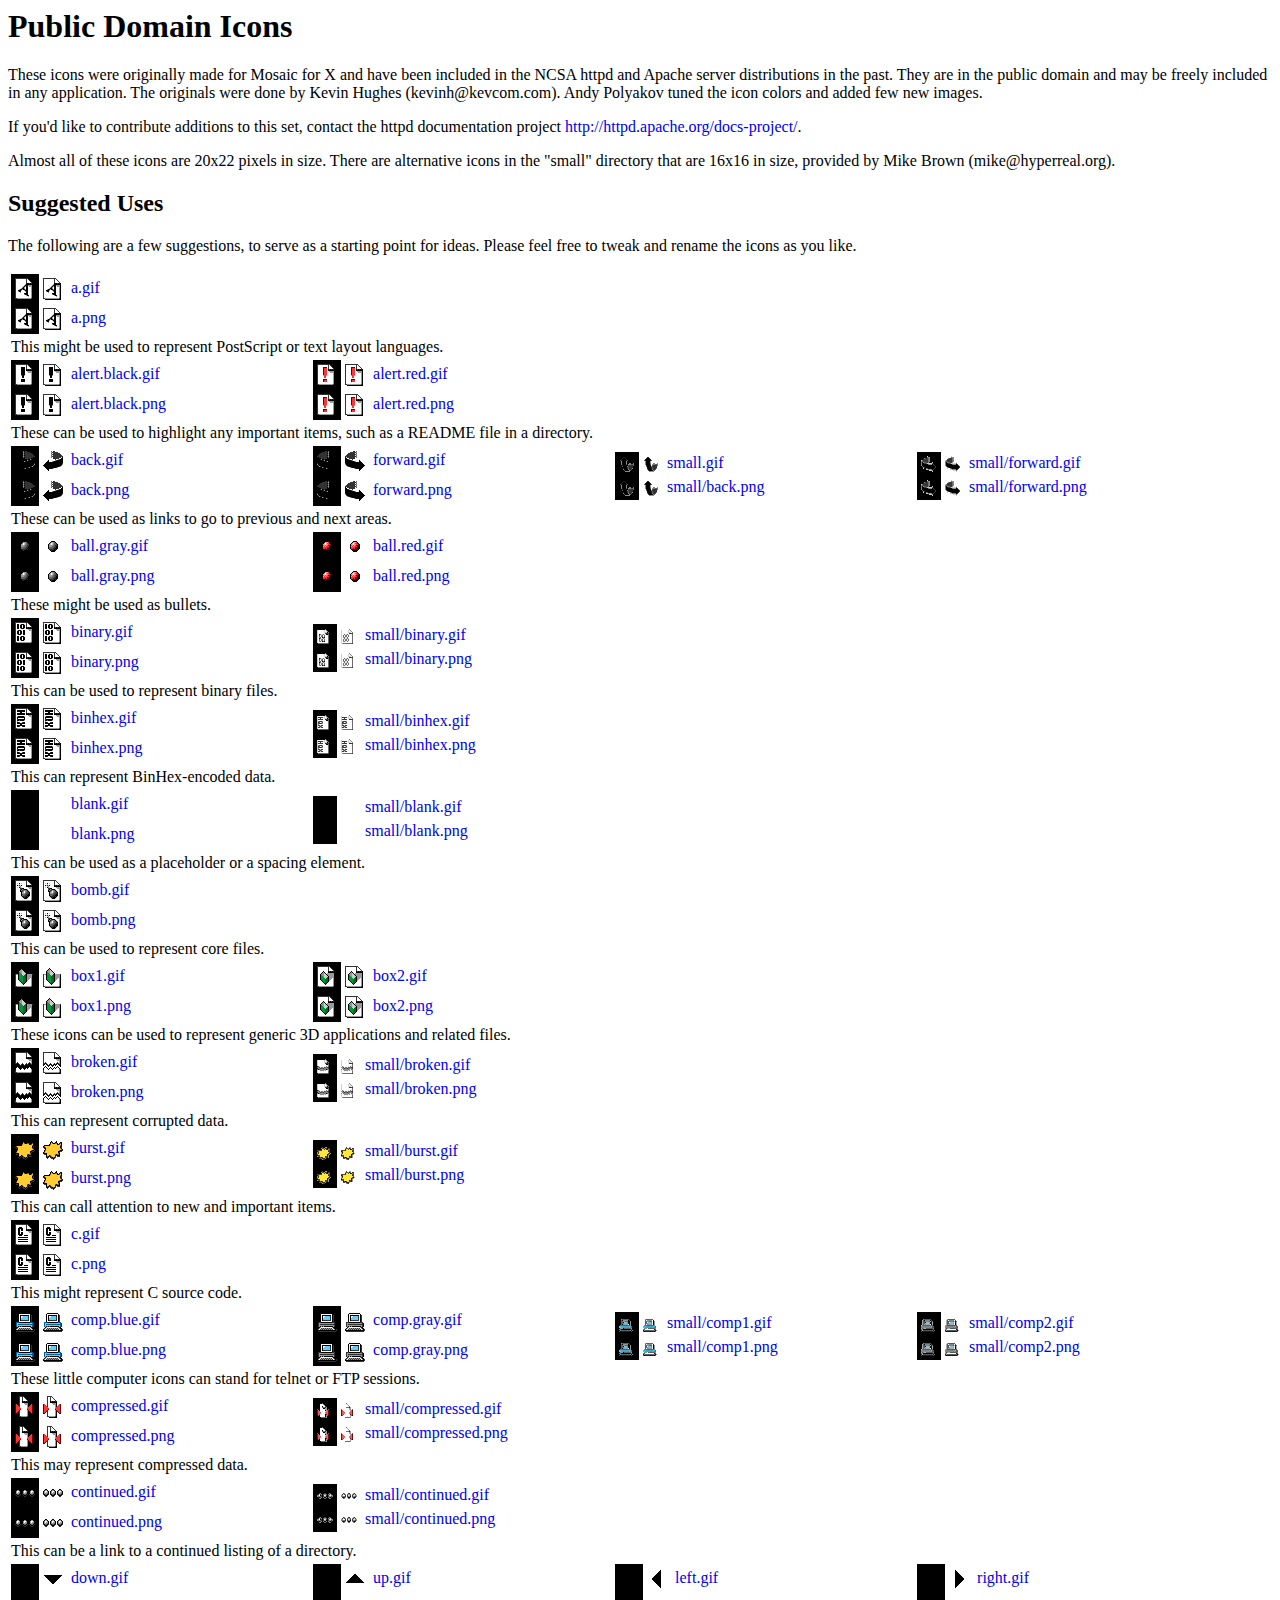
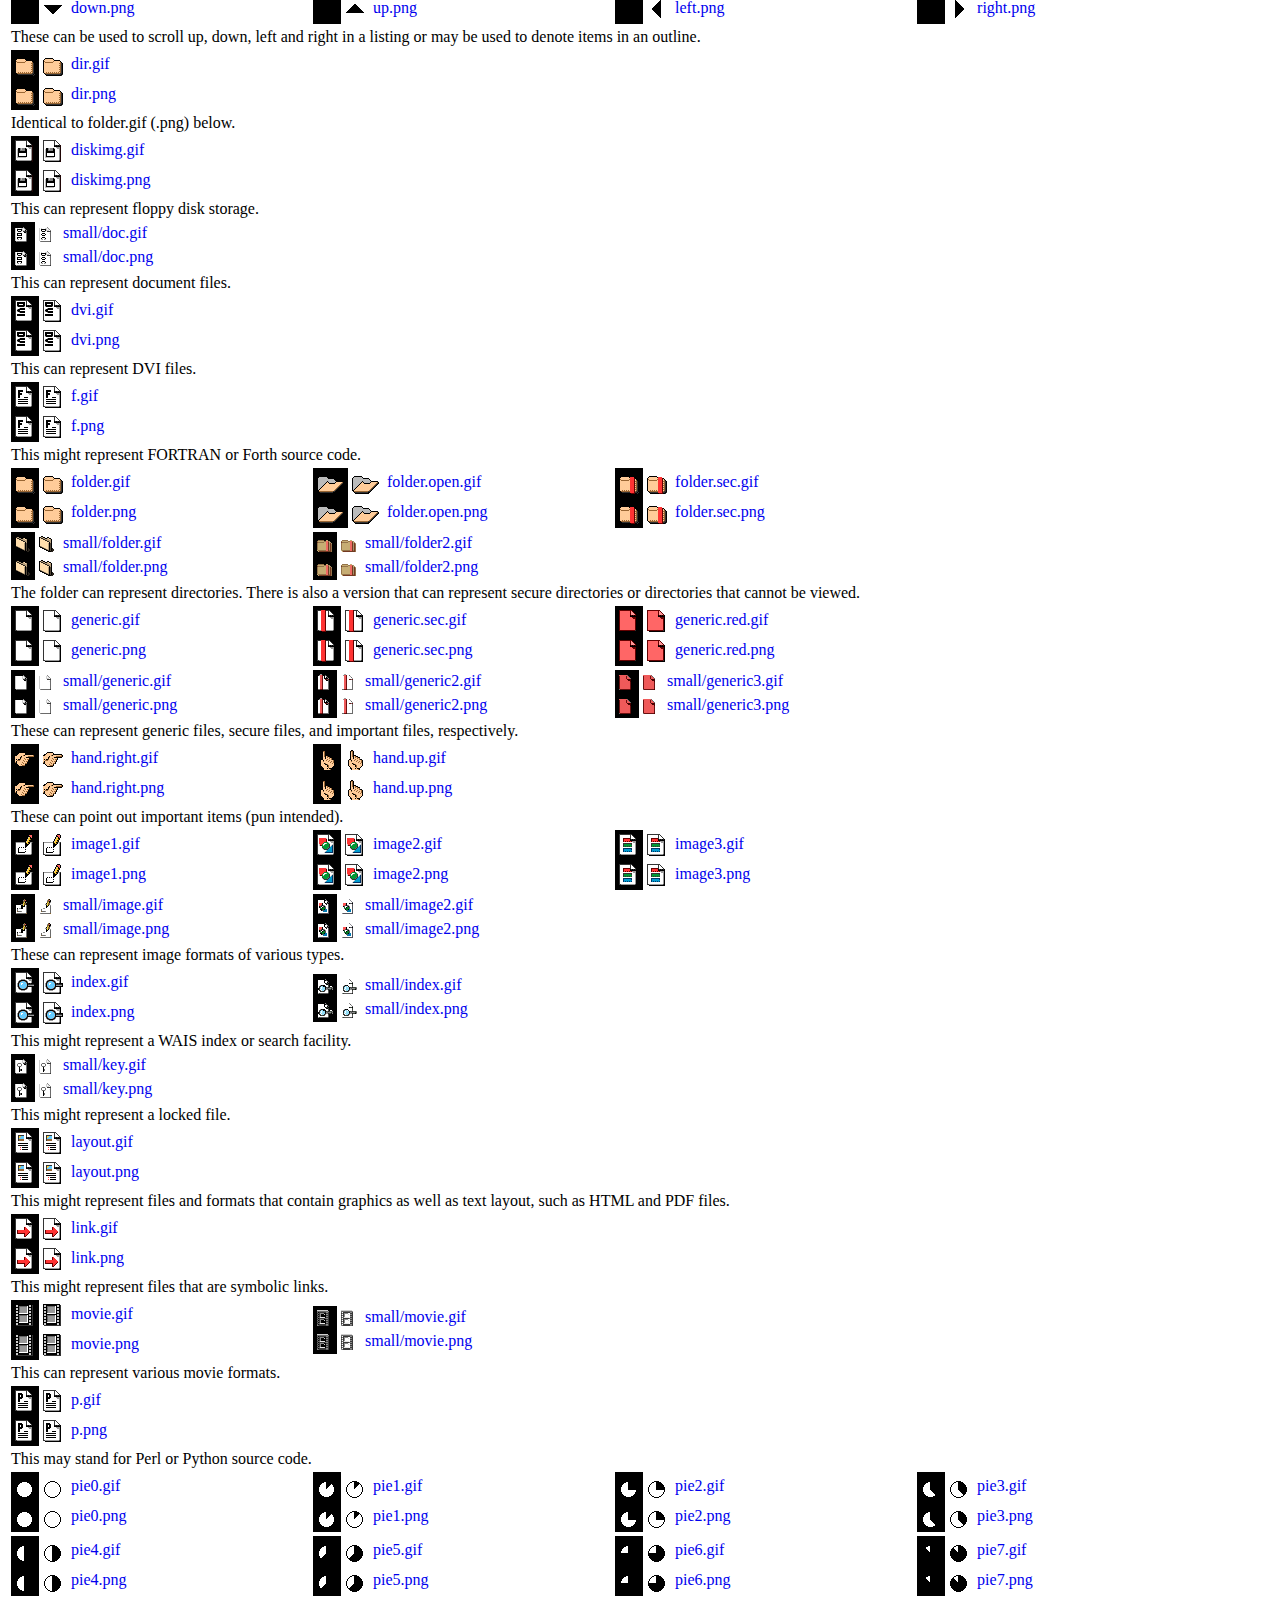
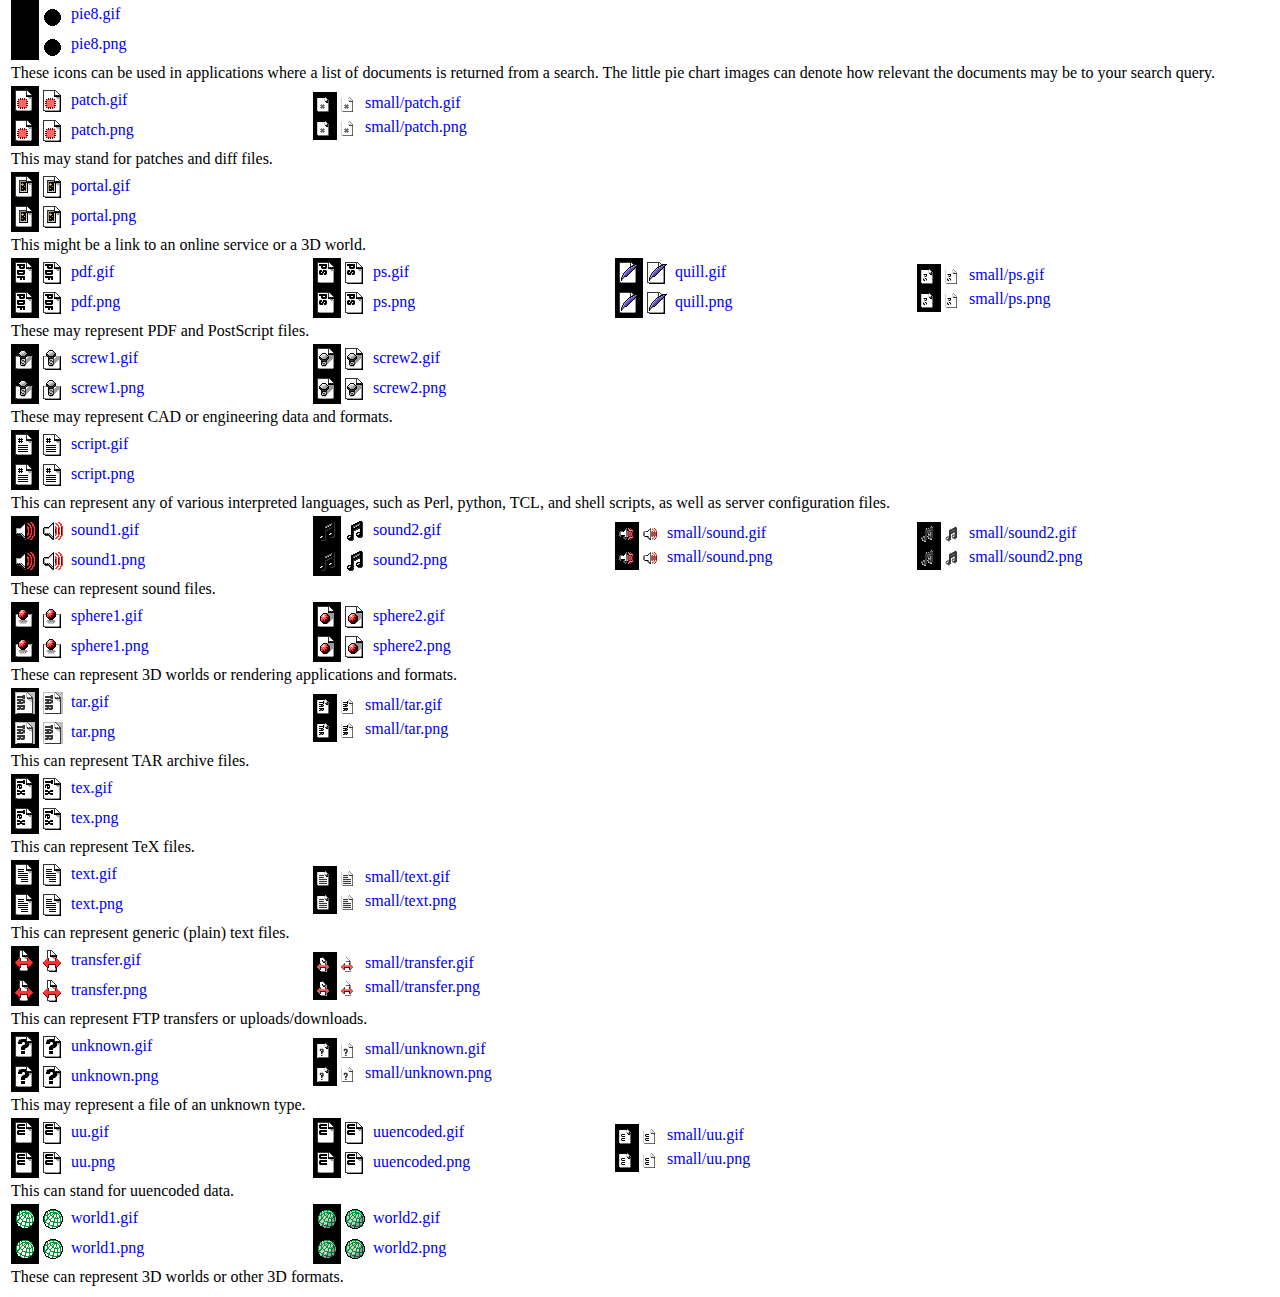
<file: server/Apache24/icons/README.html>
<html>
<head>
<style>
a { text-decoration: none; }
img.whiteico { padding: 4px; background: white; vertical-align: middle; }
img.blackico { padding: 4px; background: black; vertical-align: middle; }
</style>
</head>
<body>
<h1>Public Domain Icons</h1>

<p>These icons were originally made for Mosaic for X and have been
included in the NCSA httpd and Apache server distributions in the
past. They are in the public domain and may be freely included in any
application. The originals were done by Kevin Hughes (kevinh@kevcom.com).
Andy Polyakov tuned the icon colors and added few new images.</p>

<p>If you'd like to contribute additions to this set, contact the httpd
documentation project <a href="http://httpd.apache.org/docs-project/"
>http://httpd.apache.org/docs-project/</a>.</p>

<p>Almost all of these icons are 20x22 pixels in size.  There are
alternative icons in the "small" directory that are 16x16 in size,
provided by Mike Brown (mike@hyperreal.org).</p>

<h2>Suggested Uses</h2>

<p>The following are a few suggestions, to serve as a starting point for ideas.
Please feel free to tweak and rename the icons as you like.</p>

<table>
<tr>
<td width="25%">
 <a href="a.gif"><img class="blackico" src="a.gif" 
   /><img class="whiteico" src="a.gif" /> a.gif</a>
 <br /><a href="a.png"><img class="blackico" src="a.png" 
   /><img class="whiteico" src="a.png" /> a.png</a></td>
</tr>
<tr><td colspan="4">This might be used to represent PostScript or text layout
languages.</td>
</tr>

<tr>
<td width="25%">
 <a href="alert.black.gif"><img class="blackico" src="alert.black.gif" 
   /><img class="whiteico" src="alert.black.gif" /> alert.black.gif</a>
 <br /><a href="alert.black.png"><img class="blackico" src="alert.black.png" 
   /><img class="whiteico" src="alert.black.png" /> alert.black.png</a></td>
<td width="25%">
 <a href="alert.red.gif"><img class="blackico" src="alert.red.gif" 
   /><img class="whiteico" src="alert.red.gif" /> alert.red.gif</a>
 <br /><a href="alert.red.png"><img class="blackico" src="alert.red.png" 
   /><img class="whiteico" src="alert.red.png" /> alert.red.png</a></td>
</tr>
<tr><td colspan="4">These can be used to highlight any important items,
such as a README file in a directory.</td>
</tr>

<tr>
<td width="25%">
 <a href="back.gif"><img class="blackico" src="back.gif" 
   /><img class="whiteico" src="back.gif" /> back.gif</a>
 <br /><a href="back.png"><img class="blackico" src="back.png" 
   /><img class="whiteico" src="back.png" /> back.png</a></td>
<td width="25%">
 <a href="forward.gif"><img class="blackico" src="forward.gif" 
   /><img class="whiteico" src="forward.gif" /> forward.gif</a>
 <br /><a href="forward.png"><img class="blackico" src="forward.png" 
   /><img class="whiteico" src="forward.png" /> forward.png</a></td>
<td width="25%">
 <a href="small/back.gif"><img class="blackico" src="small/back.gif" 
   /><img class="whiteico" src="small/back.gif" /> small.gif</a>
 <br /><a href="small/back.png"><img class="blackico" src="small/back.png" 
   /><img class="whiteico" src="small/back.png" /> small/back.png</a></td>
<td width="25%">
 <a href="small/forward.gif"><img class="blackico" src="small/forward.gif" 
   /><img class="whiteico" src="small/forward.gif" /> small/forward.gif</a>
 <br /><a href="small/forward.png"><img class="blackico" src="small/forward.png" 
   /><img class="whiteico" src="small/forward.png" /> small/forward.png</a></td>
</tr>
<tr><td colspan="4">These can be used as links to go to previous and next
areas.</td>
</tr>

<tr>
<td width="25%">
 <a href="ball.gray.gif"><img class="blackico" src="ball.gray.gif" 
   /><img class="whiteico" src="ball.gray.gif" /> ball.gray.gif</a>
 <br /><a href="ball.gray.png"><img class="blackico" src="ball.gray.png" 
   /><img class="whiteico" src="ball.gray.png" /> ball.gray.png</a></td>
<td width="25%">
 <a href="ball.red.gif"><img class="blackico" src="ball.red.gif" 
   /><img class="whiteico" src="ball.red.gif" /> ball.red.gif</a>
 <br /><a href="ball.red.png"><img class="blackico" src="ball.red.png" 
   /><img class="whiteico" src="ball.red.png" /> ball.red.png</a></td>
</tr>
<tr><td colspan="4">These might be used as bullets.</td>
</tr>

<tr>
<td width="25%">
 <a href="binary.gif"><img class="blackico" src="binary.gif" 
   /><img class="whiteico" src="binary.gif" /> binary.gif</a>
 <br /><a href="binary.png"><img class="blackico" src="binary.png" 
   /><img class="whiteico" src="binary.png" /> binary.png</a></td>
<td width="25%">
 <a href="small/binary.gif"><img class="blackico" src="small/binary.gif" 
   /><img class="whiteico" src="small/binary.gif" /> small/binary.gif</a>
 <br /><a href="small/binary.png"><img class="blackico" src="small/binary.png" 
   /><img class="whiteico" src="small/binary.png" /> small/binary.png</a></td>
</tr>
<tr><td colspan="4">This can be used to represent binary files.</td>
</tr>

<tr>
<td width="25%">
 <a href="binhex.gif"><img class="blackico" src="binhex.gif" 
   /><img class="whiteico" src="binhex.gif" /> binhex.gif</a>
 <br /><a href="binhex.png"><img class="blackico" src="binhex.png" 
   /><img class="whiteico" src="binhex.png" /> binhex.png</a></td>
<td width="25%">
 <a href="small/binhex.gif"><img class="blackico" src="small/binhex.gif" 
   /><img class="whiteico" src="small/binhex.gif" /> small/binhex.gif</a>
 <br /><a href="small/binhex.png"><img class="blackico" src="small/binhex.png" 
   /><img class="whiteico" src="small/binhex.png" /> small/binhex.png</a></td>
</tr>
<tr><td colspan="4">This can represent BinHex-encoded data.</td>
</tr>

<tr>
<td width="25%">
 <a href="blank.gif"><img class="blackico" src="blank.gif" 
   /><img class="whiteico" src="blank.gif" /> blank.gif</a>
 <br /><a href="blank.png"><img class="blackico" src="blank.png" 
   /><img class="whiteico" src="blank.png" /> blank.png</a></td>
<td width="25%">
 <a href="small/blank.gif"><img class="blackico" src="small/blank.gif" 
   /><img class="whiteico" src="small/blank.gif" /> small/blank.gif</a>
 <br /><a href="small/blank.png"><img class="blackico" src="small/blank.png" 
   /><img class="whiteico" src="small/blank.png" /> small/blank.png</a></td>
</tr>
<tr><td colspan="4">This can be used as a placeholder or a spacing
element.</td>
</tr>

<tr>
<td width="25%">
 <a href="bomb.gif"><img class="blackico" src="bomb.gif" 
   /><img class="whiteico" src="bomb.gif" /> bomb.gif</a>
 <br /><a href="bomb.png"><img class="blackico" src="bomb.png" 
   /><img class="whiteico" src="bomb.png" /> bomb.png</a></td>
</tr>
<tr><td colspan="4">This can be used to represent core files.</td>
</tr>

<tr>
<td width="25%">
 <a href="box1.gif"><img class="blackico" src="box1.gif" 
   /><img class="whiteico" src="box1.gif" /> box1.gif</a>
 <br /><a href="box1.png"><img class="blackico" src="box1.png" 
   /><img class="whiteico" src="box1.png" /> box1.png</a></td>
<td width="25%">
 <a href="box2.gif"><img class="blackico" src="box2.gif" 
   /><img class="whiteico" src="box2.gif" /> box2.gif</a>
 <br /><a href="box2.png"><img class="blackico" src="box2.png" 
   /><img class="whiteico" src="box2.png" /> box2.png</a></td>
</tr>
<tr><td colspan="4">These icons can be used to represent generic 3D
applications and related files.</td>
</tr>

<tr>
<td width="25%">
 <a href="broken.gif"><img class="blackico" src="broken.gif" 
   /><img class="whiteico" src="broken.gif" /> broken.gif</a>
 <br /><a href="broken.png"><img class="blackico" src="broken.png" 
   /><img class="whiteico" src="broken.png" /> broken.png</a></td>
<td width="25%">
 <a href="small/broken.gif"><img class="blackico" src="small/broken.gif" 
   /><img class="whiteico" src="small/broken.gif" /> small/broken.gif</a>
 <br /><a href="small/broken.png"><img class="blackico" src="small/broken.png" 
   /><img class="whiteico" src="small/broken.png" /> small/broken.png</a></td>
</tr>
<tr><td colspan="4">This can represent corrupted data.</td>
</tr>

<tr>
<td width="25%">
 <a href="burst.gif"><img class="blackico" src="burst.gif" 
   /><img class="whiteico" src="burst.gif" /> burst.gif</a>
 <br /><a href="burst.png"><img class="blackico" src="burst.png" 
   /><img class="whiteico" src="burst.png" /> burst.png</a></td>
<td width="25%">
 <a href="small/burst.gif"><img class="blackico" src="small/burst.gif" 
   /><img class="whiteico" src="small/burst.gif" /> small/burst.gif</a>
 <br /><a href="small/burst.png"><img class="blackico" src="small/burst.png" 
   /><img class="whiteico" src="small/burst.png" /> small/burst.png</a></td>
</tr>
<tr><td colspan="4">This can call attention to new and important items.</td>
</tr>

<tr>
<td width="25%">
 <a href="c.gif"><img class="blackico" src="c.gif" 
   /><img class="whiteico" src="c.gif" /> c.gif</a>
 <br /><a href="c.png"><img class="blackico" src="c.png" 
   /><img class="whiteico" src="c.png" /> c.png</a></td>
</tr>
<tr><td colspan="4">This might represent C source code.</td>
</tr>

<tr>
<td width="25%">
 <a href="comp.blue.gif"><img class="blackico" src="comp.blue.gif" 
   /><img class="whiteico" src="comp.blue.gif" /> comp.blue.gif</a>
 <br /><a href="comp.blue.png"><img class="blackico" src="comp.blue.png" 
   /><img class="whiteico" src="comp.blue.png" /> comp.blue.png</a></td>
<td width="25%">
 <a href="comp.gray.gif"><img class="blackico" src="comp.gray.gif" 
   /><img class="whiteico" src="comp.gray.gif" /> comp.gray.gif</a>
 <br /><a href="comp.gray.png"><img class="blackico" src="comp.gray.png" 
   /><img class="whiteico" src="comp.gray.png" /> comp.gray.png</a></td>
<td width="25%">
 <a href="small/comp1.gif"><img class="blackico" src="small/comp1.gif" 
   /><img class="whiteico" src="small/comp1.gif" /> small/comp1.gif</a>
 <br /><a href="small/comp1.png"><img class="blackico" src="small/comp1.png" 
   /><img class="whiteico" src="small/comp1.png" /> small/comp1.png</a></td>
<td width="25%">
 <a href="small/comp2.gif"><img class="blackico" src="small/comp2.gif" 
   /><img class="whiteico" src="small/comp2.gif" /> small/comp2.gif</a>
 <br /><a href="small/comp2.png"><img class="blackico" src="small/comp2.png" 
   /><img class="whiteico" src="small/comp2.png" /> small/comp2.png</a></td>
</tr>
<tr><td colspan="4">These little computer icons can stand for telnet or FTP
sessions.</td>
</tr>

<tr>
<td width="25%">
 <a href="compressed.gif"><img class="blackico" src="compressed.gif" 
   /><img class="whiteico" src="compressed.gif" /> compressed.gif</a>
 <br /><a href="compressed.png"><img class="blackico" src="compressed.png" 
   /><img class="whiteico" src="compressed.png" /> compressed.png</a></td>
<td width="25%">
 <a href="small/compressed.gif"><img class="blackico" src="small/compressed.gif" 
   /><img class="whiteico" src="small/compressed.gif" /> small/compressed.gif</a>
 <br /><a href="small/compressed.png"><img class="blackico" src="small/compressed.png" 
   /><img class="whiteico" src="small/compressed.png" /> small/compressed.png</a></td>
</tr>
<tr><td colspan="4">This may represent compressed data.</td>
</tr>

<tr>
<td width="25%">
 <a href="continued.gif"><img class="blackico" src="continued.gif" 
   /><img class="whiteico" src="continued.gif" /> continued.gif</a>
 <br /><a href="continued.png"><img class="blackico" src="continued.png" 
   /><img class="whiteico" src="continued.png" /> continued.png</a></td>
<td width="25%">
 <a href="small/continued.gif"><img class="blackico" src="small/continued.gif" 
   /><img class="whiteico" src="small/continued.gif" /> small/continued.gif</a>
 <br /><a href="small/continued.png"><img class="blackico" src="small/continued.png" 
   /><img class="whiteico" src="small/continued.png" /> small/continued.png</a></td>
</tr>
<tr><td colspan="4">This can be a link to a continued listing of a
directory.</td>
</tr>

<tr>
<td width="25%">
 <a href="down.gif"><img class="blackico" src="down.gif" 
   /><img class="whiteico" src="down.gif" /> down.gif</a>
 <br /><a href="down.png"><img class="blackico" src="down.png" 
   /><img class="whiteico" src="down.png" /> down.png</a></td>
<td width="25%">
 <a href="up.gif"><img class="blackico" src="up.gif" 
   /><img class="whiteico" src="up.gif" /> up.gif</a>
 <br /><a href="up.png"><img class="blackico" src="up.png" 
   /><img class="whiteico" src="up.png" /> up.png</a></td>
<td width="25%">
 <a href="left.gif"><img class="blackico" src="left.gif" 
   /><img class="whiteico" src="left.gif" /> left.gif</a>
 <br /><a href="left.png"><img class="blackico" src="left.png" 
   /><img class="whiteico" src="left.png" /> left.png</a></td>
<td width="25%">
 <a href="right.gif"><img class="blackico" src="right.gif" 
   /><img class="whiteico" src="right.gif" /> right.gif</a>
 <br /><a href="right.png"><img class="blackico" src="right.png" 
   /><img class="whiteico" src="right.png" /> right.png</a></td>
</tr>
<tr><td colspan="4">These can be used to scroll up, down, left and right in a
listing or may be used to denote items in an outline.</td>
</tr>

<tr>
<td width="25%">
 <a href="dir.gif"><img class="blackico" src="dir.gif" 
   /><img class="whiteico" src="dir.gif" /> dir.gif</a>
 <br /><a href="dir.png"><img class="blackico" src="dir.png" 
   /><img class="whiteico" src="dir.png" /> dir.png</a></td>
</tr>
<tr><td colspan="4">Identical to folder.gif (.png) below.</td>
</tr>

<tr>
<td width="25%">
 <a href="diskimg.gif"><img class="blackico" src="diskimg.gif" 
   /><img class="whiteico" src="diskimg.gif" /> diskimg.gif</a>
 <br /><a href="diskimg.png"><img class="blackico" src="diskimg.png" 
   /><img class="whiteico" src="diskimg.png" /> diskimg.png</a></td>
</tr>
<tr><td colspan="4">This can represent floppy disk storage.</td>
</tr>

<tr>
<td width="25%">
 <a href="small/doc.gif"><img class="blackico" src="small/doc.gif" 
   /><img class="whiteico" src="small/doc.gif" /> small/doc.gif</a>
 <br /><a href="small/doc.png"><img class="blackico" src="small/doc.png" 
   /><img class="whiteico" src="small/doc.png" /> small/doc.png</a></td>
</tr>
<tr><td colspan="4">This can represent document files.</td>
</tr>

<tr>
<td width="25%">
 <a href="dvi.gif"><img class="blackico" src="dvi.gif" 
   /><img class="whiteico" src="dvi.gif" /> dvi.gif</a>
 <br /><a href="dvi.png"><img class="blackico" src="dvi.png" 
   /><img class="whiteico" src="dvi.png" /> dvi.png</a></td>
</tr>
<tr><td colspan="4">This can represent DVI files.</td>
</tr>

<tr>
<td width="25%">
 <a href="f.gif"><img class="blackico" src="f.gif" 
   /><img class="whiteico" src="f.gif" /> f.gif</a>
 <br /><a href="f.png"><img class="blackico" src="f.png" 
   /><img class="whiteico" src="f.png" /> f.png</a></td>
</tr>
<tr><td colspan="4">This might represent FORTRAN or Forth source code.</td>
</tr>

<tr>
<td width="25%">
 <a href="folder.gif"><img class="blackico" src="folder.gif" 
   /><img class="whiteico" src="folder.gif" /> folder.gif</a>
 <br /><a href="folder.png"><img class="blackico" src="folder.png" 
   /><img class="whiteico" src="folder.png" /> folder.png</a></td>
<td width="25%">
 <a href="folder.open.gif"><img class="blackico" src="folder.open.gif" 
   /><img class="whiteico" src="folder.open.gif" /> folder.open.gif</a>
 <br /><a href="folder.open.png"><img class="blackico" src="folder.open.png" 
   /><img class="whiteico" src="folder.open.png" /> folder.open.png</a></td>
<td width="25%">
 <a href="folder.sec.gif"><img class="blackico" src="folder.sec.gif" 
   /><img class="whiteico" src="folder.sec.gif" /> folder.sec.gif</a>
 <br /><a href="folder.sec.png"><img class="blackico" src="folder.sec.png" 
   /><img class="whiteico" src="folder.sec.png" /> folder.sec.png</a></td>
</tr>
<tr>
<td width="25%">
 <a href="small/folder.gif"><img class="blackico" src="small/folder.gif" 
   /><img class="whiteico" src="small/folder.gif" /> small/folder.gif</a>
 <br /><a href="small/folder.png"><img class="blackico" src="small/folder.png" 
   /><img class="whiteico" src="small/folder.png" /> small/folder.png</a></td>
<td width="25%">
 <a href="small/folder2.gif"><img class="blackico" src="small/folder2.gif" 
   /><img class="whiteico" src="small/folder2.gif" /> small/folder2.gif</a>
 <br /><a href="small/folder2.png"><img class="blackico" src="small/folder2.png" 
   /><img class="whiteico" src="small/folder2.png" /> small/folder2.png</a></td>
</tr>
<tr><td colspan="4">The folder can represent directories. There is also a
version that can represent secure directories or directories that cannot
be viewed.</td>
</tr>

<tr>
<td width="25%">
 <a href="generic.gif"><img class="blackico" src="generic.gif" 
   /><img class="whiteico" src="generic.gif" /> generic.gif</a>
 <br /><a href="generic.png"><img class="blackico" src="generic.png" 
   /><img class="whiteico" src="generic.png" /> generic.png</a></td>
<td width="25%">
 <a href="generic.sec.gif"><img class="blackico" src="generic.sec.gif" 
   /><img class="whiteico" src="generic.sec.gif" /> generic.sec.gif</a>
 <br /><a href="generic.sec.png"><img class="blackico" src="generic.sec.png" 
   /><img class="whiteico" src="generic.sec.png" /> generic.sec.png</a></td>
<td width="25%">
 <a href="generic.red.gif"><img class="blackico" src="generic.red.gif" 
   /><img class="whiteico" src="generic.red.gif" /> generic.red.gif</a>
 <br /><a href="generic.red.png"><img class="blackico" src="generic.red.png" 
   /><img class="whiteico" src="generic.red.png" /> generic.red.png</a></td>
</tr>
<tr>
<td width="25%">
 <a href="small/generic.gif"><img class="blackico" src="small/generic.gif" 
   /><img class="whiteico" src="small/generic.gif" /> small/generic.gif</a>
 <br /><a href="small/generic.png"><img class="blackico" src="small/generic.png" 
   /><img class="whiteico" src="small/generic.png" /> small/generic.png</a></td>
<td width="25%">
 <a href="small/generic2.gif"><img class="blackico" src="small/generic2.gif" 
   /><img class="whiteico" src="small/generic2.gif" /> small/generic2.gif</a>
 <br /><a href="small/generic2.png"><img class="blackico" src="small/generic2.png" 
   /><img class="whiteico" src="small/generic2.png" /> small/generic2.png</a></td>
<td width="25%">
 <a href="small/generic3.gif"><img class="blackico" src="small/generic3.gif" 
   /><img class="whiteico" src="small/generic3.gif" /> small/generic3.gif</a>
 <br /><a href="small/generic3.png"><img class="blackico" src="small/generic3.png" 
   /><img class="whiteico" src="small/generic3.png" /> small/generic3.png</a></td>
</tr>
<tr><td colspan="4">These can represent generic files, secure files, and
important files, respectively.</td>
</tr>

<tr>
<td width="25%">
 <a href="hand.right.gif"><img class="blackico" src="hand.right.gif" 
   /><img class="whiteico" src="hand.right.gif" /> hand.right.gif</a>
 <br /><a href="hand.right.png"><img class="blackico" src="hand.right.png" 
   /><img class="whiteico" src="hand.right.png" /> hand.right.png</a></td>
<td width="25%">
 <a href="hand.up.gif"><img class="blackico" src="hand.up.gif" 
   /><img class="whiteico" src="hand.up.gif" /> hand.up.gif</a>
 <br /><a href="hand.up.png"><img class="blackico" src="hand.up.png" 
   /><img class="whiteico" src="hand.up.png" /> hand.up.png</a></td>
</tr>
<tr><td colspan="4">These can point out important items (pun intended).</td>
</tr>

<tr>
<td width="25%">
 <a href="image1.gif"><img class="blackico" src="image1.gif" 
   /><img class="whiteico" src="image1.gif" /> image1.gif</a>
 <br /><a href="image1.png"><img class="blackico" src="image1.png" 
   /><img class="whiteico" src="image1.png" /> image1.png</a></td>
<td width="25%">
 <a href="image2.gif"><img class="blackico" src="image2.gif" 
   /><img class="whiteico" src="image2.gif" /> image2.gif</a>
 <br /><a href="image2.png"><img class="blackico" src="image2.png" 
   /><img class="whiteico" src="image2.png" /> image2.png</a></td>
<td width="25%">
 <a href="image3.gif"><img class="blackico" src="image3.gif" 
   /><img class="whiteico" src="image3.gif" /> image3.gif</a>
 <br /><a href="image3.png"><img class="blackico" src="image3.png" 
   /><img class="whiteico" src="image3.png" /> image3.png</a></td>
</tr>
<tr>
<td width="25%">
 <a href="small/image.gif"><img class="blackico" src="small/image.gif" 
   /><img class="whiteico" src="small/image.gif" /> small/image.gif</a>
 <br /><a href="small/image.png"><img class="blackico" src="small/image.png" 
   /><img class="whiteico" src="small/image.png" /> small/image.png</a></td>
<td width="25%">
 <a href="small/image2.gif"><img class="blackico" src="small/image2.gif" 
   /><img class="whiteico" src="small/image2.gif" /> small/image2.gif</a>
 <br /><a href="small/image2.png"><img class="blackico" src="small/image2.png" 
   /><img class="whiteico" src="small/image2.png" /> small/image2.png</a></td>
</tr>
<tr><td colspan="4">These can represent image formats of various types.</td>
</tr>

<tr>
<td width="25%">
 <a href="index.gif"><img class="blackico" src="index.gif" 
   /><img class="whiteico" src="index.gif" /> index.gif</a>
 <br /><a href="index.png"><img class="blackico" src="index.png" 
   /><img class="whiteico" src="index.png" /> index.png</a></td>
<td width="25%">
 <a href="small/index.gif"><img class="blackico" src="small/index.gif" 
   /><img class="whiteico" src="small/index.gif" /> small/index.gif</a>
 <br /><a href="small/index.png"><img class="blackico" src="small/index.png" 
   /><img class="whiteico" src="small/index.png" /> small/index.png</a></td>
</tr>
<tr><td colspan="4">This might represent a WAIS index or search facility.</td>
</tr>

<tr>
<td width="25%">
 <a href="small/key.gif"><img class="blackico" src="small/key.gif" 
   /><img class="whiteico" src="small/key.gif" /> small/key.gif</a>
 <br /><a href="small/key.png"><img class="blackico" src="small/key.png" 
   /><img class="whiteico" src="small/key.png" /> small/key.png</a></td>
</tr>
<tr><td colspan="4">This might represent a locked file.</td>
</tr>

<tr>
<td width="25%">
 <a href="layout.gif"><img class="blackico" src="layout.gif" 
   /><img class="whiteico" src="layout.gif" /> layout.gif</a>
 <br /><a href="layout.png"><img class="blackico" src="layout.png" 
   /><img class="whiteico" src="layout.png" /> layout.png</a></td>
</tr>
<tr><td colspan="4">This might represent files and formats that contain
graphics as well as text layout, such as HTML and PDF files.</td>
</tr>

<tr>
<td width="25%">
 <a href="link.gif"><img class="blackico" src="link.gif" 
   /><img class="whiteico" src="link.gif" /> link.gif</a>
 <br /><a href="link.png"><img class="blackico" src="link.png" 
   /><img class="whiteico" src="link.png" /> link.png</a></td>
</tr>
<tr><td colspan="4">This might represent files that are symbolic links.</td>
</tr>

<tr>
<td width="25%">
 <a href="movie.gif"><img class="blackico" src="movie.gif" 
   /><img class="whiteico" src="movie.gif" /> movie.gif</a>
 <br /><a href="movie.png"><img class="blackico" src="movie.png" 
   /><img class="whiteico" src="movie.png" /> movie.png</a></td>
<td width="25%">
 <a href="small/movie.gif"><img class="blackico" src="small/movie.gif" 
   /><img class="whiteico" src="small/movie.gif" /> small/movie.gif</a>
 <br /><a href="small/movie.png"><img class="blackico" src="small/movie.png" 
   /><img class="whiteico" src="small/movie.png" /> small/movie.png</a></td>
</tr>
<tr><td colspan="4">This can represent various movie formats.</td>
</tr>

<tr>
<td width="25%">
 <a href="p.gif"><img class="blackico" src="p.gif" 
   /><img class="whiteico" src="p.gif" /> p.gif</a>
 <br /><a href="p.png"><img class="blackico" src="p.png" 
   /><img class="whiteico" src="p.png" /> p.png</a></td>
</tr>
<tr><td colspan="4">This may stand for Perl or Python source code.</td>
</tr>

<tr>
<td width="25%">
 <a href="pie0.gif"><img class="blackico" src="pie0.gif" 
   /><img class="whiteico" src="pie0.gif" /> pie0.gif</a>
 <br /><a href="pie1.png"><img class="blackico" src="pie0.png" 
   /><img class="whiteico" src="pie0.png" /> pie0.png</a></td>
<td width="25%">
 <a href="pie1.gif"><img class="blackico" src="pie1.gif" 
   /><img class="whiteico" src="pie1.gif" /> pie1.gif</a>
 <br /><a href="pie1.png"><img class="blackico" src="pie1.png" 
   /><img class="whiteico" src="pie1.png" /> pie1.png</a></td>
<td width="25%">
 <a href="pie2.gif"><img class="blackico" src="pie2.gif" 
   /><img class="whiteico" src="pie2.gif" /> pie2.gif</a>
 <br /><a href="pie2.png"><img class="blackico" src="pie2.png" 
   /><img class="whiteico" src="pie2.png" /> pie2.png</a></td>
<td width="25%">
 <a href="pie3.gif"><img class="blackico" src="pie3.gif" 
   /><img class="whiteico" src="pie3.gif" /> pie3.gif</a>
 <br /><a href="pie3.png"><img class="blackico" src="pie3.png" 
   /><img class="whiteico" src="pie3.png" /> pie3.png</a></td>
</tr><tr>
<td width="25%">
 <a href="pie4.gif"><img class="blackico" src="pie4.gif" 
   /><img class="whiteico" src="pie4.gif" /> pie4.gif</a>
 <br /><a href="pie4.png"><img class="blackico" src="pie4.png" 
   /><img class="whiteico" src="pie4.png" /> pie4.png</a></td>
<td width="25%">
 <a href="pie5.gif"><img class="blackico" src="pie5.gif" 
   /><img class="whiteico" src="pie5.gif" /> pie5.gif</a>
 <br /><a href="pie5.png"><img class="blackico" src="pie5.png" 
   /><img class="whiteico" src="pie5.png" /> pie5.png</a></td>
<td width="25%">
 <a href="pie6.gif"><img class="blackico" src="pie6.gif" 
   /><img class="whiteico" src="pie6.gif" /> pie6.gif</a>
 <br /><a href="pie6.png"><img class="blackico" src="pie6.png" 
   /><img class="whiteico" src="pie6.png" /> pie6.png</a></td>
<td width="25%">
 <a href="pie7.gif"><img class="blackico" src="pie7.gif" 
   /><img class="whiteico" src="pie7.gif" /> pie7.gif</a>
 <br /><a href="pie7.png"><img class="blackico" src="pie7.png" 
   /><img class="whiteico" src="pie7.png" /> pie7.png</a></td>
</tr><tr>
<td width="25%">
 <a href="pie8.gif"><img class="blackico" src="pie8.gif" 
   /><img class="whiteico" src="pie8.gif" /> pie8.gif</a>
 <br /><a href="pie8.png"><img class="blackico" src="pie8.png" 
   /><img class="whiteico" src="pie8.png" /> pie8.png</a></td>
</tr>
<tr><td colspan="4">These icons can be used in applications where a list of
documents is returned from a search. The little pie chart images
can denote how relevant the documents may be to your search query.</td>
</tr>

<tr>
<td width="25%">
 <a href="patch.gif"><img class="blackico" src="patch.gif" 
   /><img class="whiteico" src="patch.gif" /> patch.gif</a>
 <br /><a href="patch.png"><img class="blackico" src="patch.png" 
   /><img class="whiteico" src="patch.png" /> patch.png</a></td>
<td width="25%">
 <a href="small/patch.gif"><img class="blackico" src="small/patch.gif" 
   /><img class="whiteico" src="small/patch.gif" /> small/patch.gif</a>
 <br /><a href="small/patch.png"><img class="blackico" src="small/patch.png" 
   /><img class="whiteico" src="small/patch.png" /> small/patch.png</a></td>
</tr>
<tr><td colspan="4">This may stand for patches and diff files.</td>
</tr>

<tr>
<td width="25%">
 <a href="portal.gif"><img class="blackico" src="portal.gif" 
   /><img class="whiteico" src="portal.gif" /> portal.gif</a>
 <br /><a href="portal.png"><img class="blackico" src="portal.png" 
   /><img class="whiteico" src="portal.png" /> portal.png</a></td>
</tr>
<tr><td colspan="4">This might be a link to an online service or a 3D
world.</td>
</tr>

<tr>
<td width="25%">
 <a href="pdf.gif"><img class="blackico" src="pdf.gif" 
   /><img class="whiteico" src="pdf.gif" /> pdf.gif</a>
 <br /><a href="pdf.png"><img class="blackico" src="pdf.png" 
   /><img class="whiteico" src="pdf.png" /> pdf.png</a></td>
<td width="25%">
 <a href="ps.gif"><img class="blackico" src="ps.gif" 
   /><img class="whiteico" src="ps.gif" /> ps.gif</a>
 <br /><a href="ps.png"><img class="blackico" src="ps.png" 
   /><img class="whiteico" src="ps.png" /> ps.png</a></td>
<td width="25%">
 <a href="quill.gif"><img class="blackico" src="quill.gif" 
   /><img class="whiteico" src="quill.gif" /> quill.gif</a>
 <br /><a href="quill.png"><img class="blackico" src="quill.png" 
   /><img class="whiteico" src="quill.png" /> quill.png</a></td>
<td width="25%">
 <a href="small/ps.gif"><img class="blackico" src="small/ps.gif" 
   /><img class="whiteico" src="small/ps.gif" /> small/ps.gif</a>
 <br /><a href="small/ps.png"><img class="blackico" src="small/ps.png" 
   /><img class="whiteico" src="small/ps.png" /> small/ps.png</a></td>
</tr>
<tr><td colspan="4">These may represent PDF and PostScript files.</td>
</tr>

<tr>
<td width="25%">
 <a href="screw1.gif"><img class="blackico" src="screw1.gif" 
   /><img class="whiteico" src="screw1.gif" /> screw1.gif</a>
 <br /><a href="screw1.png"><img class="blackico" src="screw1.png" 
   /><img class="whiteico" src="screw1.png" /> screw1.png</a></td>
<td width="25%">
 <a href="screw2.gif"><img class="blackico" src="screw2.gif" 
   /><img class="whiteico" src="screw2.gif" /> screw2.gif</a>
 <br /><a href="screw2.png"><img class="blackico" src="screw2.png" 
   /><img class="whiteico" src="screw2.png" /> screw2.png</a></td>
</tr>
<tr><td colspan="4">These may represent CAD or engineering data and
formats.</td>
</tr>

<tr>
<td width="25%">
 <a href="script.gif"><img class="blackico" src="script.gif" 
   /><img class="whiteico" src="script.gif" /> script.gif</a>
 <br /><a href="script.png"><img class="blackico" src="script.png" 
   /><img class="whiteico" src="script.png" /> script.png</a></td>
</tr>
<tr><td colspan="4">This can represent any of various interpreted languages,
such as Perl, python, TCL, and shell scripts, as well as server configuration
files.</td>
</tr>

<tr>
<td width="25%">
 <a href="sound1.gif"><img class="blackico" src="sound1.gif" 
   /><img class="whiteico" src="sound1.gif" /> sound1.gif</a>
 <br /><a href="sound1.png"><img class="blackico" src="sound1.png" 
   /><img class="whiteico" src="sound1.png" /> sound1.png</a></td>
<td width="25%">
 <a href="sound2.gif"><img class="blackico" src="sound2.gif" 
   /><img class="whiteico" src="sound2.gif" /> sound2.gif</a>
 <br /><a href="sound2.png"><img class="blackico" src="sound2.png" 
   /><img class="whiteico" src="sound2.png" /> sound2.png</a></td>
<td width="25%">
 <a href="small/sound.gif"><img class="blackico" src="small/sound.gif" 
   /><img class="whiteico" src="small/sound.gif" /> small/sound.gif</a>
 <br /><a href="small/sound.png"><img class="blackico" src="small/sound.png" 
   /><img class="whiteico" src="small/sound.png" /> small/sound.png</a></td>
<td width="25%">
 <a href="small/sound2.gif"><img class="blackico" src="small/sound2.gif" 
   /><img class="whiteico" src="small/sound2.gif" /> small/sound2.gif</a>
 <br /><a href="small/sound2.png"><img class="blackico" src="small/sound2.png" 
   /><img class="whiteico" src="small/sound2.png" /> small/sound2.png</a></td>
</tr>
<tr><td colspan="4">These can represent sound files.</td>
</tr>

<tr>
<td width="25%">
 <a href="sphere1.gif"><img class="blackico" src="sphere1.gif" 
   /><img class="whiteico" src="sphere1.gif" /> sphere1.gif</a>
 <br /><a href="sphere1.png"><img class="blackico" src="sphere1.png" 
   /><img class="whiteico" src="sphere1.png" /> sphere1.png</a></td>
<td width="25%">
 <a href="sphere2.gif"><img class="blackico" src="sphere2.gif" 
   /><img class="whiteico" src="sphere2.gif" /> sphere2.gif</a>
 <br /><a href="sphere2.png"><img class="blackico" src="sphere2.png" 
   /><img class="whiteico" src="sphere2.png" /> sphere2.png</a></td>
</tr>
<tr><td colspan="4">These can represent 3D worlds or rendering applications and
formats.</td>
</tr>

<tr>
<td width="25%">
 <a href="tar.gif"><img class="blackico" src="tar.gif" 
   /><img class="whiteico" src="tar.gif" /> tar.gif</a>
 <br /><a href="tar.png"><img class="blackico" src="tar.png" 
   /><img class="whiteico" src="tar.png" /> tar.png</a></td>
<td width="25%">
 <a href="small/tar.gif"><img class="blackico" src="small/tar.gif" 
   /><img class="whiteico" src="small/tar.gif" /> small/tar.gif</a>
 <br /><a href="small/tar.png"><img class="blackico" src="small/tar.png" 
   /><img class="whiteico" src="small/tar.png" /> small/tar.png</a></td>
</tr>
<tr><td colspan="4">This can represent TAR archive files.</td>
</tr>

<tr>
<td width="25%">
 <a href="tex.gif"><img class="blackico" src="tex.gif" 
   /><img class="whiteico" src="tex.gif" /> tex.gif</a>
 <br /><a href="tex.png"><img class="blackico" src="tex.png" 
   /><img class="whiteico" src="tex.png" /> tex.png</a></td>
</tr>
<tr><td colspan="4">This can represent TeX files.</td>
</tr>

<tr>
<td width="25%">
 <a href="text.gif"><img class="blackico" src="text.gif" 
   /><img class="whiteico" src="text.gif" /> text.gif</a>
 <br /><a href="text.png"><img class="blackico" src="text.png" 
   /><img class="whiteico" src="text.png" /> text.png</a></td>
<td width="25%">
 <a href="small/text.gif"><img class="blackico" src="small/text.gif" 
   /><img class="whiteico" src="small/text.gif" /> small/text.gif</a>
 <br /><a href="small/text.png"><img class="blackico" src="small/text.png" 
   /><img class="whiteico" src="small/text.png" /> small/text.png</a></td>
</tr>
<tr><td colspan="4">This can represent generic (plain) text files.</td>
</tr>

<tr>
<td width="25%">
 <a href="transfer.gif"><img class="blackico" src="transfer.gif" 
   /><img class="whiteico" src="transfer.gif" /> transfer.gif</a>
 <br /><a href="transfer.png"><img class="blackico" src="transfer.png" 
   /><img class="whiteico" src="transfer.png" /> transfer.png</a></td>
<td width="25%">
 <a href="small/transfer.gif"><img class="blackico" src="small/transfer.gif" 
   /><img class="whiteico" src="small/transfer.gif" /> small/transfer.gif</a>
 <br /><a href="small/transfer.png"><img class="blackico" src="small/transfer.png" 
   /><img class="whiteico" src="small/transfer.png" /> small/transfer.png</a></td>
</tr>
<tr><td colspan="4">This can represent FTP transfers or uploads/downloads.</td>
</tr>

<tr>
<td width="25%">
 <a href="unknown.gif"><img class="blackico" src="unknown.gif" 
   /><img class="whiteico" src="unknown.gif" /> unknown.gif</a>
 <br /><a href="unknown.png"><img class="blackico" src="unknown.png" 
   /><img class="whiteico" src="unknown.png" /> unknown.png</a></td>
<td width="25%">
 <a href="small/unknown.gif"><img class="blackico" src="small/unknown.gif" 
   /><img class="whiteico" src="small/unknown.gif" /> small/unknown.gif</a>
 <br /><a href="small/unknown.png"><img class="blackico" src="small/unknown.png" 
   /><img class="whiteico" src="small/unknown.png" /> small/unknown.png</a></td>
</tr>
<tr><td colspan="4">This may represent a file of an unknown type.</td>
</tr>

<tr>
<td width="25%">
 <a href="uu.gif"><img class="blackico" src="uu.gif" 
   /><img class="whiteico" src="uu.gif" /> uu.gif</a>
 <br /><a href="uu.png"><img class="blackico" src="uu.png" 
   /><img class="whiteico" src="uu.png" /> uu.png</a></td>
<td width="25%">
 <a href="uuencoded.gif"><img class="blackico" src="uuencoded.gif" 
   /><img class="whiteico" src="uuencoded.gif" /> uuencoded.gif</a>
 <br /><a href="uuencoded.png"><img class="blackico" src="uuencoded.png" 
   /><img class="whiteico" src="uuencoded.png" /> uuencoded.png</a></td>
<td width="25%">
 <a href="small/uu.gif"><img class="blackico" src="small/uu.gif" 
   /><img class="whiteico" src="small/uu.gif" /> small/uu.gif</a>
 <br /><a href="small/uu.png"><img class="blackico" src="small/uu.png" 
   /><img class="whiteico" src="small/uu.png" /> small/uu.png</a></td>
</tr>
<tr><td colspan="4">This can stand for uuencoded data.</td>
</tr>

<tr>
<td width="25%">
 <a href="world1.gif"><img class="blackico" src="world1.gif" 
   /><img class="whiteico" src="world1.gif" /> world1.gif</a>
 <br /><a href="world1.png"><img class="blackico" src="world1.png" 
   /><img class="whiteico" src="world1.png" /> world1.png</a></td>
<td width="25%">
 <a href="world2.gif"><img class="blackico" src="world2.gif" 
   /><img class="whiteico" src="world2.gif" /> world2.gif</a>
 <br /><a href="world2.png"><img class="blackico" src="world2.png" 
   /><img class="whiteico" src="world2.png" /> world2.png</a></td>
</tr>
<tr><td colspan="4">These can represent 3D worlds or other 3D formats.</td>
</tr>
</table>
</body>
</html>
</file>
